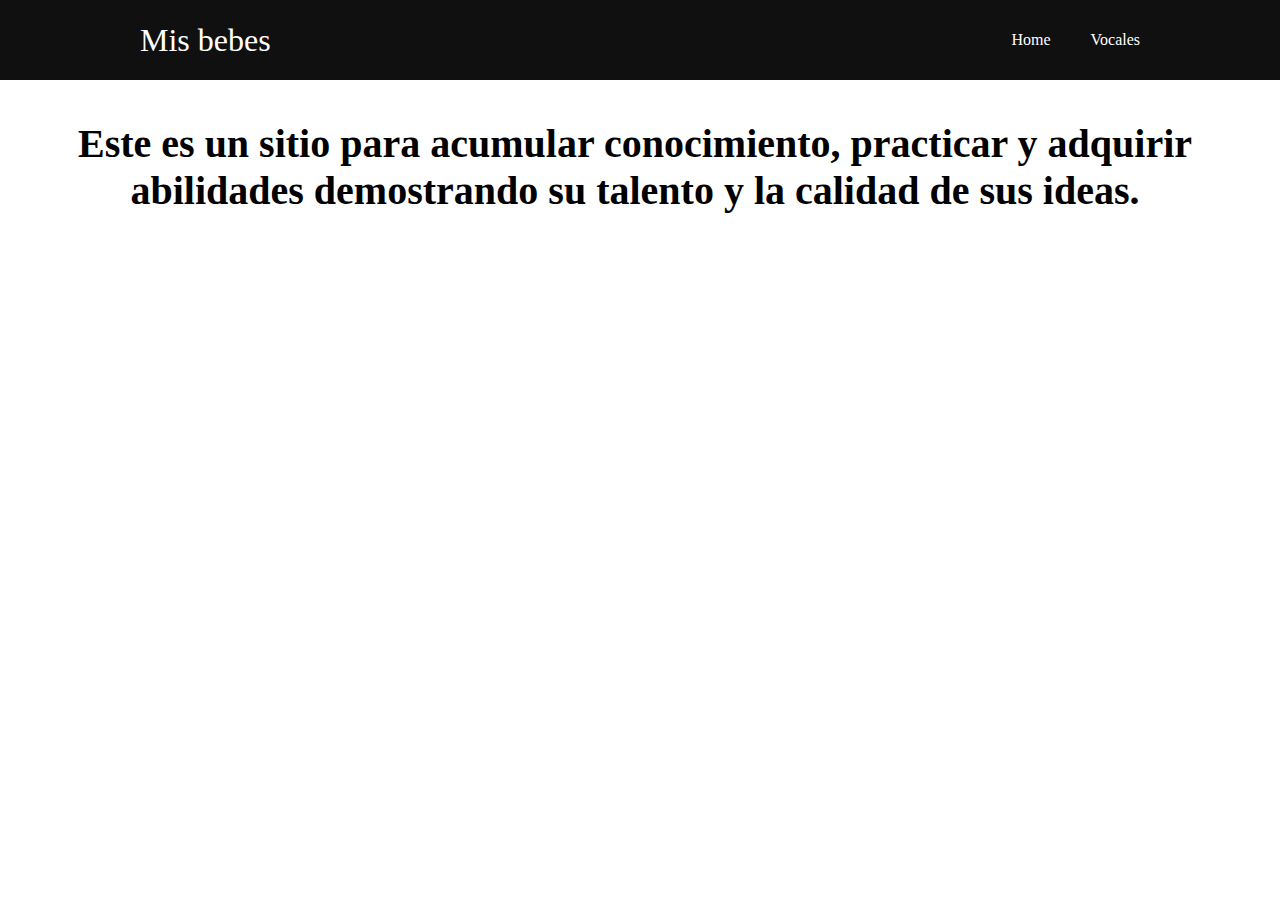
<file: index.html>
<!DOCTYPE html>
<html>
<head>
	<meta charset="utf-8">
	<meta name="viewport" content="width=device-width, initial-scale=1">
	<link rel="stylesheet" type="text/css" href="style.css">
	<script type="text/javascript" src="script.js"></script>
	<title>Desarrollando con David</title>
</head>
<body>
    <div class="header">
    	<div class="inner_header">
    		<div class="logo_container">
    			<h1>Mis bebes</h1>
    		</div>
    		<ul class="navigation">
    			<a href=""><li>Home</li></a>
    			<a href="vocales.html"><li>Vocales</li></a>
    		</ul>
    	</div>
    </div>
    
    <h1 id="titulo">Este es un sitio para acumular conocimiento, practicar y adquirir abilidades demostrando su talento y la calidad de sus ideas.</h1>



</body>
</html>
</file>
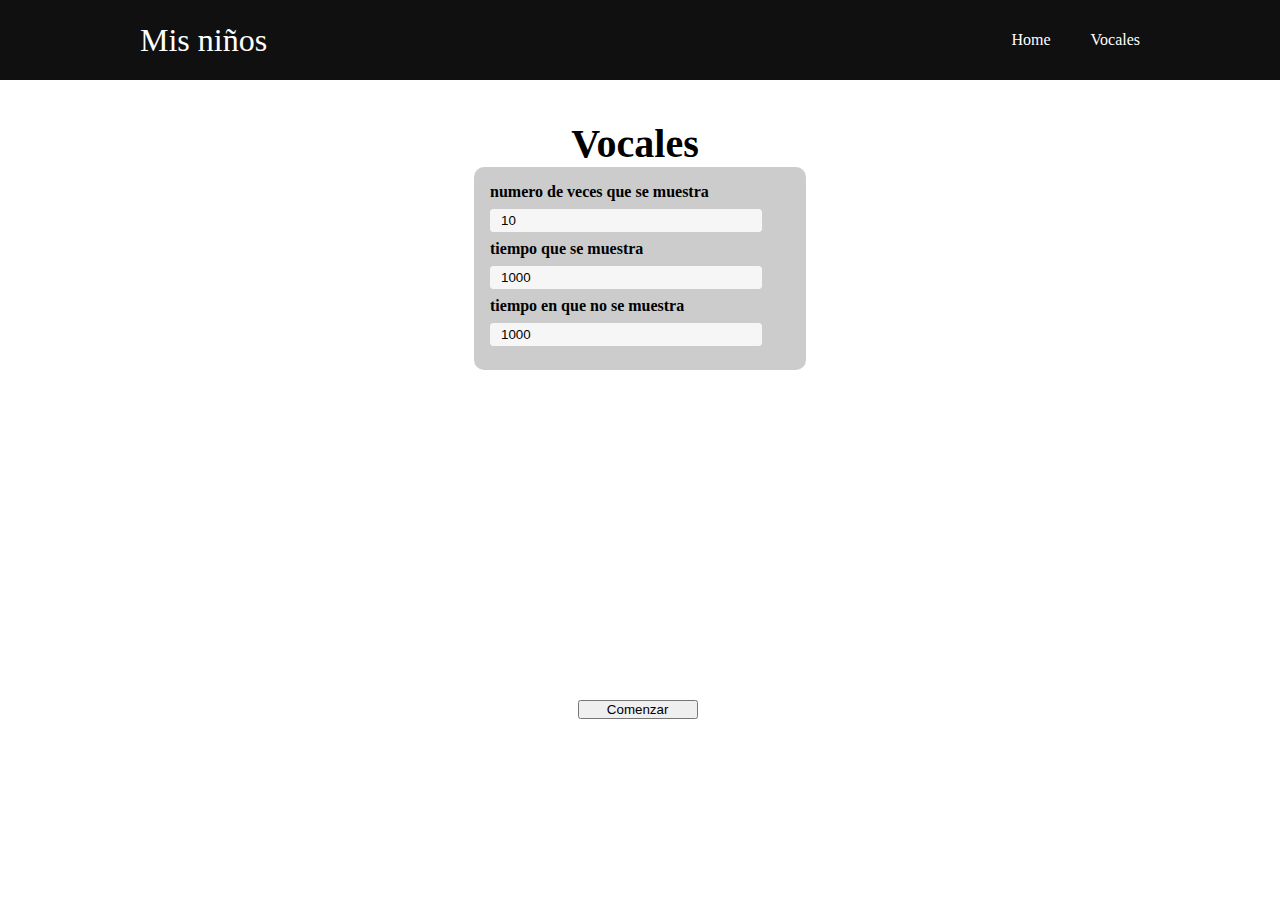
<file: vocales.html>
<!DOCTYPE html>
<html>
<head>
	<meta charset="utf-8">
	<meta name="viewport" content="width=device-width, initial-scale=1">
	<link rel="stylesheet" type="text/css" href="style.css">
	<script type="text/javascript" src="script.js"></script>
	<title></title>
</head>
<body>

	<div class="header">
    	<div class="inner_header">
    		<div class="logo_container">
    			<h1>Mis niños</h1>
    		</div>
    		<ul class="navigation">
    			<a href="index.html"><li>Home</li></a>
    			<a href="vocales.html"><li>Vocales</li></a>
    		</ul>
    	</div>
    </div>
<h1 id="titulo">Vocales</h1>

    <form>
    	<label>numero de veces que se muestra</label><br>
    	<input id="cero" type="text" name="" value="10"><br>
    	<label>tiempo que se muestra</label><br>
    	<input id="uno" type="text" name="" value="1000"><br>
    	<label>tiempo en que no se muestra</label><br>
    	<input id="dos" type="text" name="" value="1000">
    </form>

    <div class="vocales">
    	<h1 id="vocal"></h1>
    	  <button onclick="palabras()" id="boton">Comenzar</button>
  
    </div>

    <div class="pie"></div>
  
</body>
</html>
</file>
<file: style.css>
*{
	margin: 0;
	padding: 0;
	list-style: none;
	text-decoration: none;
}

.header{
	width: 100%;
	height: 80px;
	display: block;
	background-color: #101010;
} 
h1{
	color: white;
	height: 100%;
}

.inner_header{
	width: 1000px;
	height: 100%;
	display: block;
	margin: 0 auto;
	
}

.logo_container{
	height: 100%;
	display: table;
	float: left;
	
}

.logo_container h1{
	color: white;
	height: 100%;
	display: table-cell;
	vertical-align: middle;
	font-family: "montserrat";
	font-size: 32px;
	font-weight: 200;
}

.logo_container h1 span{
	font-weight: 800px;
}

.navigation{
    float: right;
    height: 100%;
}

.navigation a{
	height: 100%;
	display: table;
	float: left;
	padding: 0px 20px;
}

.navigation a:last-child{
	padding-right: 0;
}

.navigation a li{
	display: table-cell;
	vertical-align: middle;
	height: 100%;
	color: white;
	font-family: "montserrat";
	font-size: 16px;

}

.cuerpo{
	width: 100px;
	height: 100px;
	background-color: red;
	float: left;
}

.cuadrado{
	width: 100px;
	height: 500px;
	
	float: right;
	border-radius: 30px;
	background-color: #ff0000;
  color: #ffffff;

  opacity: 0.5;
  opacity: 50%;   /* Equivalente a la anterior */

}
p{
	background-color: green;
	width: 200px;
	height: 200px;
	border: 15px;
	padding: 20px;
	text-align: center;
	color: blue;
}

.borde {
  width: 200px;
  border: 42px solid black;
  border-image-width: 42px;
  border-image-source: url(https://i.imgur.com/YC5PUl6.png);
  border-image-slice: 110;
  border-image-outset: 0px;
  border-image-repeat: repeat;
  background-color: blue;
}


.eye {
  display: grid;
  place-items: center;
  width: 100px;
  height: 100px;
  border-radius: 50%;
  background: #fff;
  position: relative;
}

.iris {
  width: 70%;
  height: 70%;
  background: steelblue;
  border-radius: 50%;
}

.pupil {
  width: 50%;
  height: 50%;
  background: black;
  border-radius: 50%;
  position: absolute;
}
.container {
    filter:
      drop-shadow(0 -3px 0 black)
      drop-shadow(0 3px 0 black)
      drop-shadow(-3px 0 0 black)
      drop-shadow(3px 0 0 black);
  }

  .element {
    width: 200px;
    height: 200px;
    clip-path: polygon(0 0, 50% 100%, 100% 0);
    background: red;
  }

 .vocales{
    width: 200px;
    height: 200px;
    background-color: transparent;
    
    margin-left: 42%;
    margin-top: 100px;
  }

  h1{
  	text-align: center;
  	margin-top: 40px;
  	font-size: 80px;
  	margin-left: -10px;
  	color: black;

  }

  .padre-transform{
  background: #A8C7D6;
  height: 100vh;
  min-height:600px;
}
 
.padre-transform > div{
  position: absolute;
  top:50%;
  left: 50%;
  transform: translate(-50%,-50%);
  max-width: 50%;
  text-align: center;
}

#boton{
width: 120px;
height: 60;	
margin-left: 40px;
margin-top: 30px;
}

#titulo{
	font-size: 40px;
	color: black;
}

#images{
	
	width: 170px;
	height: 170px;
	position: absolute;
  left: 0;
  right: 0;
  top: 0;
  bottom: 0;
  margin: auto;
  border-radius: 50%;
}

form{
	width:300px;
	padding:16px;
	border-radius:10px;
	margin:auto;
	background-color:#ccc;
	
}

form label{
	width:200px;
	font-weight:bold;
	
}

form input[type="text"],
form input[type="email"]{
	width:250px;
	padding:3px 10px;
	border:1px solid #f6f6f6;
	border-radius:3px;
	background-color:#f6f6f6;
	margin:8px 0;
	display:inline-block;
}

form input[type="submit"]{
	width:100%;
	padding:8px 16px;
	margin-top:32px;
	border:1px solid #000;
	border-radius:5px;
	display:block;
	color:#fff;
	background-color:#000;
} 

form input[type="submit"]:hover{
	cursor:pointer;
}

.pie{
	width: 100%;
	height: 100px;
}
</file>
